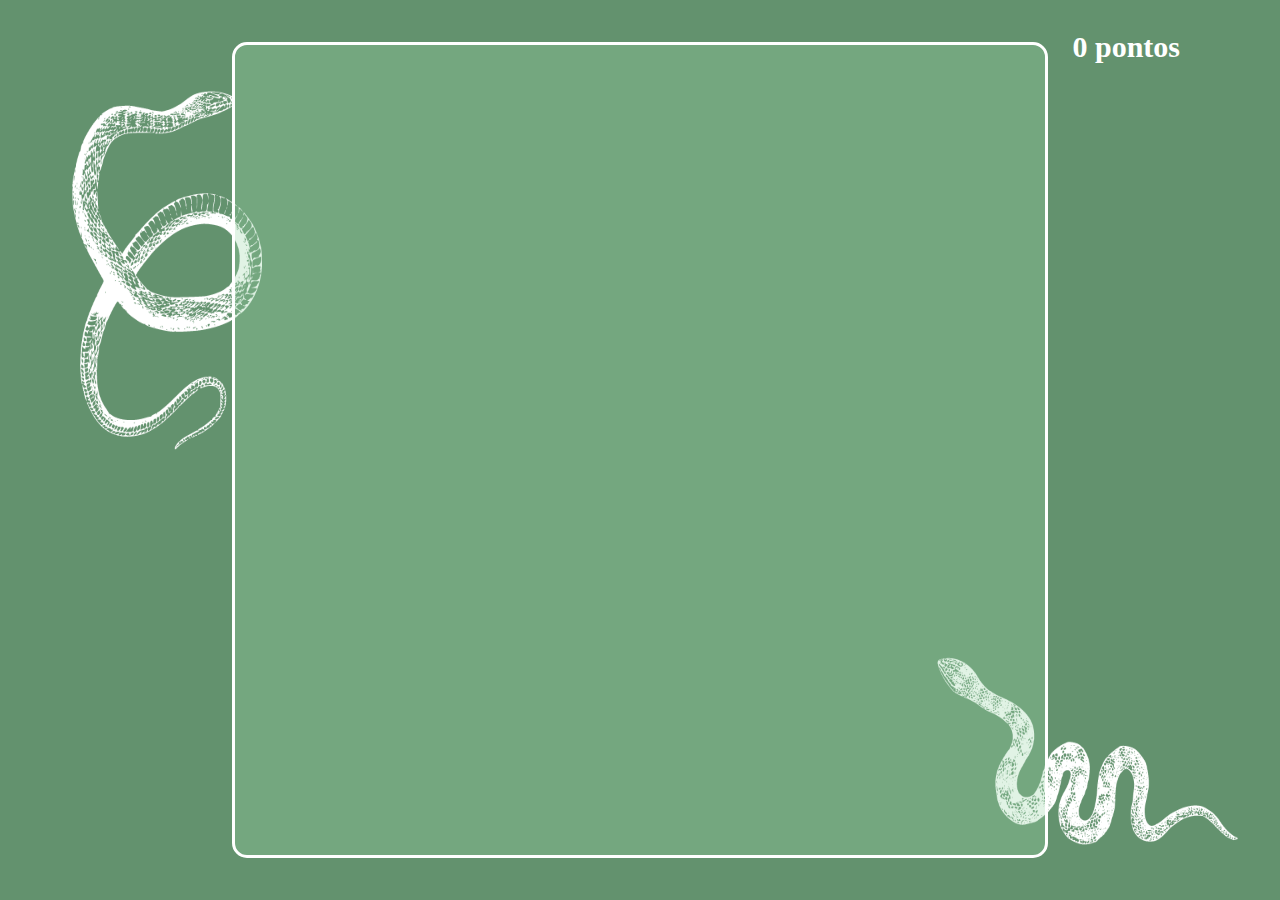
<file: index.html>
<!DOCTYPE html>
<html lang="pt-BR">
<head>
    <meta charset="UTF-8">
    <meta http-equiv="X-UA-Compatible" content="IE=edge">
    <meta name="viewport" content="width=device-width, initial-scale=1.0">
    <title>Jogo Da Cobrinha</title>
    <link rel="shortcut icon" href="./img/favicon.ico" type="image/x-icon">
    <link rel="stylesheet" href="/CSS/style.css">
</head>
<body>
    <div class="corpo">
        <div id="board">
           <!-- <div class="cabeca"></div>
           <div class="cobra"></div>
           <div class="fruta"></div> -->
        </div>
        <div id="pontuacao">0 pontos</div>
    <script src="javascript/index.js"></script>
</body>
</html>
</file>
<file: CSS/style.css>
* {
    padding: 0;
    margin: 0;
}

.corpo {
    background: url("/img/cobrinha.png") ;
    background-size: 100vw 100vh;
    background-repeat: no-repeat;
    display: flex;
    justify-content: center;
    align-items: center;
    min-height: 100vh;

}

#pontuacao {
    position: absolute;
    top: 30px;
    right: 100px;
    font-size: 30px;
    font-weight: bold;
    font-family: fantasy;
    color: rgb(255, 255, 255);
}

#board {
    width: 90vh;
    height: 90vh;
    background: rgba(154, 216, 169, 0.301);
    border: 3px solid rgb(255, 255, 255);
    border-radius: 15px;
    display: grid;
    grid-template-columns: repeat(18,1fr);
    grid-template-rows: repeat(18,1fr);

}

div.head {
    background:rgb(38, 71, 38);
    border: 2px solid rgb(255, 255, 255);
    border-radius: 15px;
}

div.snake {
    background:linear-gradient(rgb(2, 56, 7),rgb(255, 255, 255));
    border: 1px solid rgb(255, 255, 255);
    border-radius: 15px;
}

div.fruta {
    background: url("/img/fruta.png");
    background-size: contain;
    background-repeat: no-repeat;
    border-radius: 15px;
}
</file>
